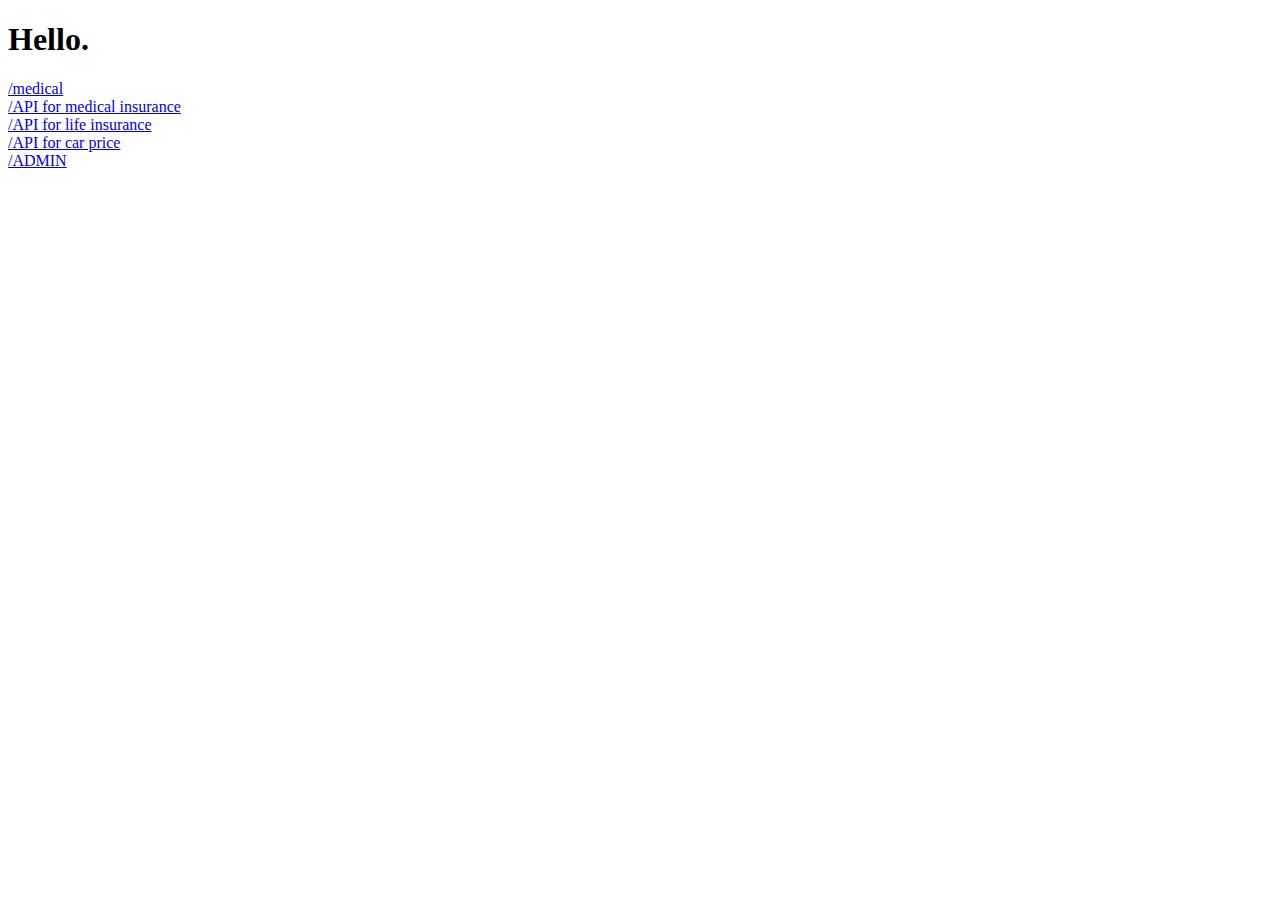
<file: mlpredict/templates/mlpredict/index.html>
<!DOCTYPE html>
<html lang="en">
<head>
    <meta charset="UTF-8">
    <meta http-equiv="X-UA-Compatible" content="IE=edge">
    <meta name="viewport" content="width=device-width, initial-scale=1.0">
    <title>Document</title>
</head>
<body>
    <h1>Hello.</h1>
    <a href='/medical-predict' >/medical</a><br>
    <a href='/api/medical-insurance' >/API for medical insurance</a><br>
    <a href='/api/life-insurance' >/API for life insurance</a><br>
    <a href='/api/car-price' >/API for car price</a><br>
    <a href='/admin' >/ADMIN</a><br>
</body>
</html>
</file>
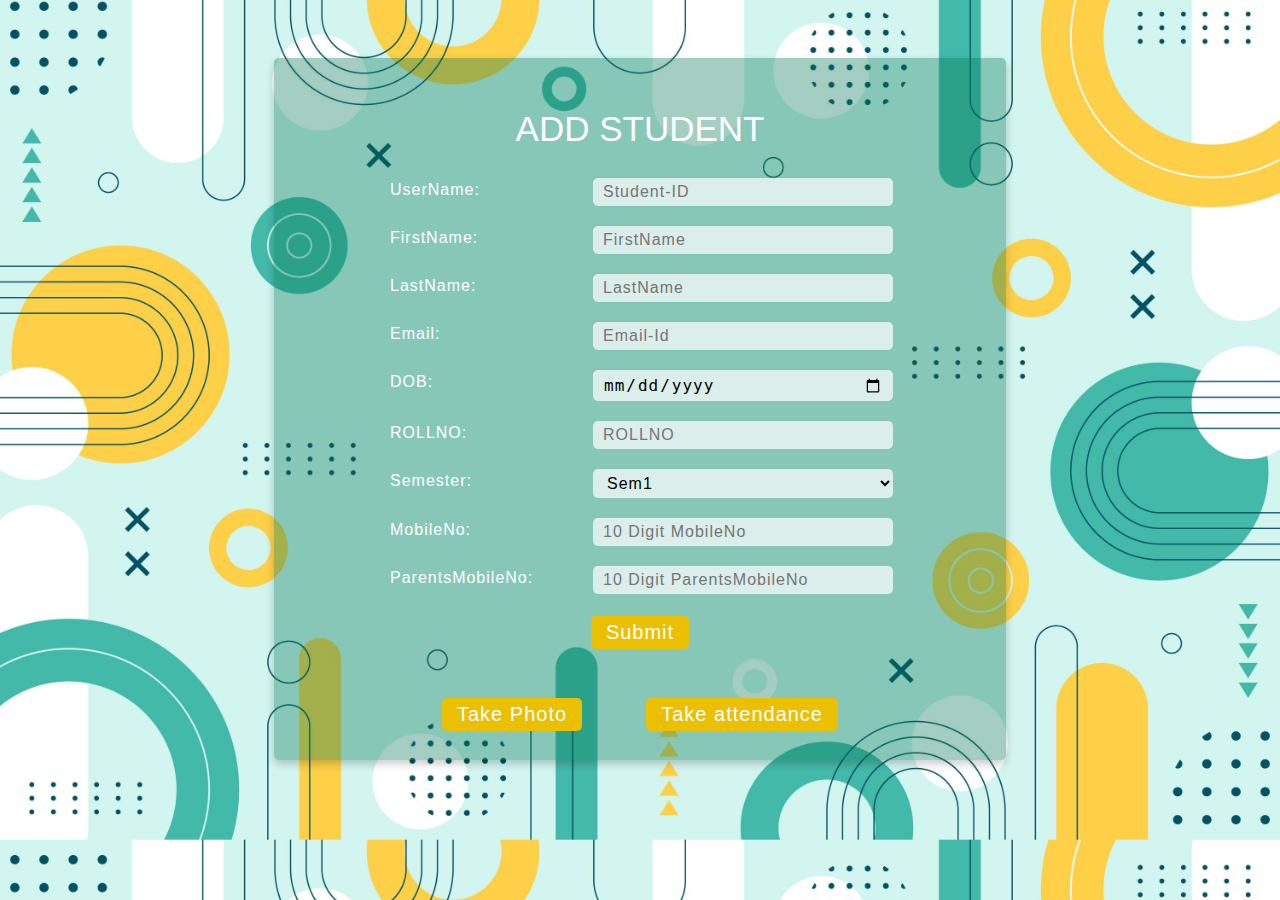
<file: mlpredict/templates/mlpredict/home.html>
<!DOCTYPE html>
<html>

<head>
  <meta charset="utf-8">
  <meta http-equiv="X-UA-Compatible" content="IE=edge">
  <title></title>
  <meta name="description" content="">
  <meta name="viewport" content="width=device-width, initial-scale=1">
  <link rel="stylesheet" href="../../static/css/facultylogin.css">

</head>

<body>
  <div class="main">
    <div class="card container">
      <form>
        <b>
          <h2>Add Student</h2>
        </b>
        <div class="inputbox">
          <label>UserName:</label>
          <input type="text" name="username" placeholder="Student-ID" required>
        </div>
        <div class="inputbox">
          <label>FirstName:</label>
          <input type="text" name="first_name" required placeholder="FirstName">
        </div>
        <div class="inputbox">
          <label>LastName:</label>
          <input type="text" name="last_name" required placeholder="LastName">
        </div>
        <div class="inputbox">
          <label>Email:</label>
          <input type="email" name="email" placeholder="Email-Id" required>
        </div>
        <div class="inputbox">
          <label>DOB:</label>
          <input type="date" name="dob" required>
        </div>
        <div class="inputbox">
          <label>ROLLNO:</label>
          <input type="text" name="roll" required placeholder="ROLLNO">
        </div>
        <div class="inputbox">
          <label for="sem">Semester:</label>
          <select name="sem" id="sem" required>
            <option value="sem1">Sem1</option>
            <option value="sem2">Sem2</option>
            <option value="sem3">Sem3</option>
            <option value="sem4">Sem4</option>
            <option value="sem5">Sem5</option>
            <option value="sem6">Sem6</option>
            <option value="sem7">Sem7</option>
            <option value="sem8">Sem8</option>
          </select>
        </div>
        <div class="inputbox">
          <label for="mobileno">MobileNo:</label>
          <input type="text" placeholder="10 Digit MobileNo" pattern="[0-9]{10}" required name="mobileno">
        </div>
        <div class="inputbox">
          <label for="pmobileno">ParentsMobileNo:</label>
          <input type="text" placeholder="10 Digit ParentsMobileNo" pattern="[0-9]{10}" required name="pmobileno">
        </div>
        <input type="submit" name="submit">
      </form>
      <form>
        <div class="btngrp">
          <input type="submit" name="takephoto" value="Take Photo">
          <input type="submit" name="takeattendance" value="Take attendance">
        </div>
      </form>
    </div>
  </div>
</body>

</html>
</file>
<file: mlpredict/static/css/facultylogin.css>
body{
  display: flex;
  align-items: center;
  justify-content: center;
  flex-direction: column;
  height: 90vh;
  font-family: sans-serif;
  background: url('../static/img/bg.jpg');
  background-size: cover;
  background-position: center;
  
}
.main{
  height: 100vh;
  margin-top: 50px;
}
h2{
  text-transform: uppercase;
  font-size: 35px;
  font-weight: 500;
  text-align: center;
  color: white;
}
.card{
  box-shadow: 0 4px 8px 0 rgba(0,0,0,0.2);
  border-radius: 5px;
  transition: 0.3s;
  background: rgba(0, 119, 83, 0.356);
}
.card:hover {
  box-shadow: 0 8px 16px 0 rgba(0,0,0,0.2);
}
.container {
  padding: 2px 16px;
  width: 700px;
  display:flex;
  flex-direction: column;
  flex-wrap: wrap;
  align-items: center;
  justify-content: center;
}
form{
  box-sizing: border-box;
  display: flex;
  flex-direction: column;
  align-items: center;
  padding: 20px;
}
.inputbox{
  margin-bottom: 20px;
  width: 100%;
  display: flex;
  justify-content: space-between;
}
label{
  margin: 3px;
  width: 200px;
  letter-spacing: 1px;
  font-weight: 400;
  color: white;
}
input{
  background: rgba(255, 255, 255, 0.7);
  padding: 5px 10px;
  width: 300px;
  letter-spacing: 1px;
  font-size: 16px;
  border-radius: 5px;
  outline: none;
  border: none;
  box-sizing: border-box;
}
select{
  background: rgba(255, 255, 255, 0.7);
  padding: 5px 10px;
  width: 300px;
  letter-spacing: 1px;
  font-size: 16px;
  border-radius: 5px;
  outline: none;
  border: none;
  box-sizing: border-box; 
}
input[type='submit']{
  width: max-content;
  padding: 5px 15px;
  margin: 2px;
  cursor: pointer;
  background: rgb(235, 192, 3);
  color: white;
  font-size: 20px;
  transition: .3s;
}
input[type='submit']:hover{
  background: white;
  color:rgb(235, 192, 3) ;
  border: 1px solid rgb(235, 192, 3);
}
.btngrp{
  width: max-content;
  padding: 5px 20px;
  min-width: 400px;
  display: flex;
  align-items: center;
  justify-content: space-between;
}
</file>
